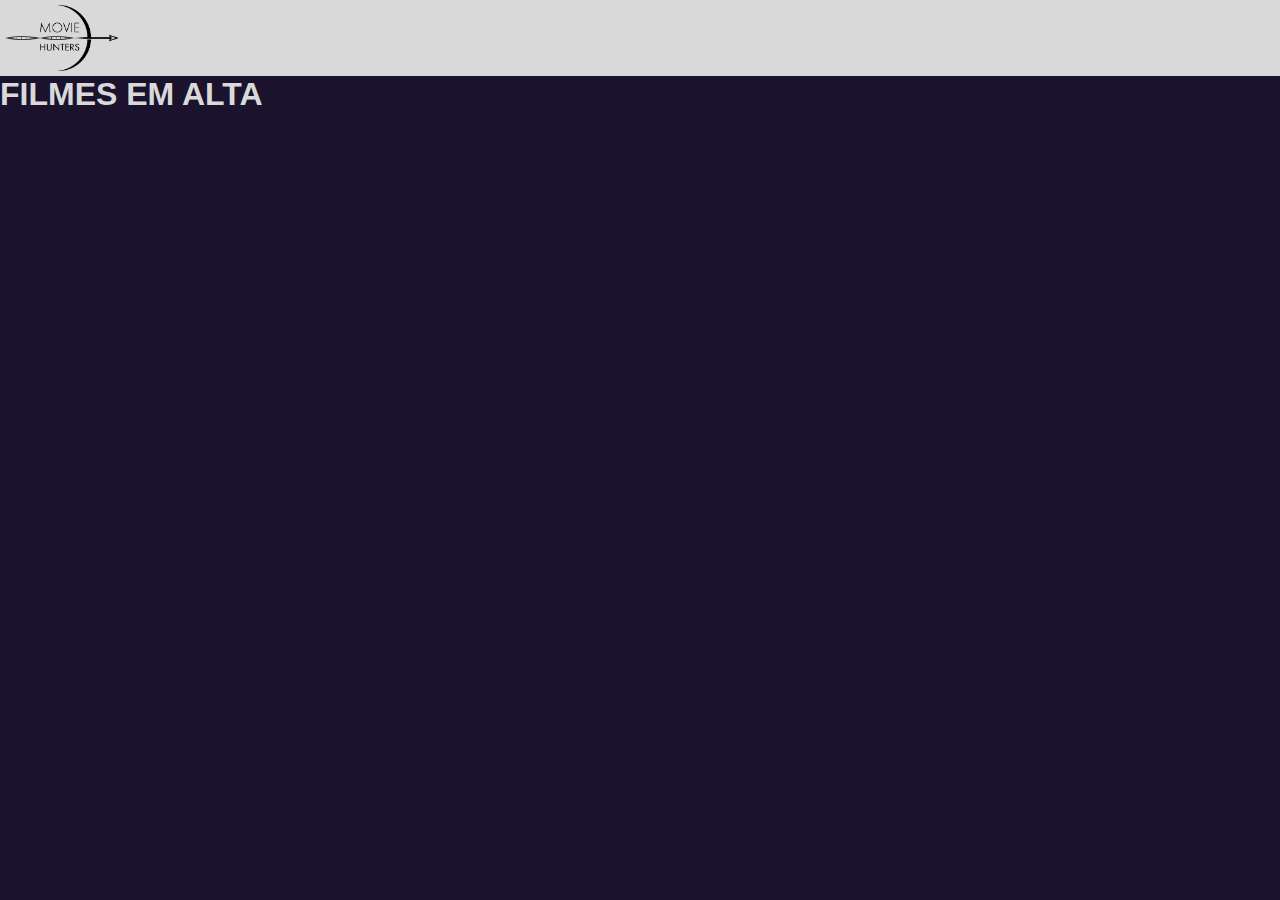
<file: Filmes em Alta/index.html>
<!DOCTYPE html>
<html lang="en">
<head>
    <meta charset="UTF-8">
    <meta name="viewport" content="width=device-width, initial-scale=1.0">
    <title>Filmes em Alta</title>
    <link rel="stylesheet" href="styles.css">
</head>
<body>
    <!-- Cabeçalho -->
    <header>
        <a href="#"><img src="logo.png" style="text-align: left;" alt="Logo"></a>
    </header>

    <!-- Cabeçalho principal -->
    <div class="header">
        <h1>FILMES EM ALTA</h1>
    </div>

    <!-- Container para filmes -->
    <div class="movies-container" id="movies-container">
        <!-- Aqui os filmes serÃ£o inseridos via JavaScript -->
    </div>

    <!-- Modal para exibir sinopse -->
    <div class="modal" id="modal">
        <div class="modal-content" id="modal-content">
            <!-- BotÃ£o para fechar sinopse -->
            <span class="close-btn" onclick="closeModal()">Fechar Sinopse</span>
            <!-- BotÃ£o de favoritos -->
            <button id="favorite-button" onclick="toggleFavoriteModal()" disabled>Adicionar aos Favoritos</button>
        </div>
    </div>

    <!-- Script JavaScript -->
    <script src="script.js"></script>
</body>
</html>
</file>
<file: Filmes em Alta/styles.css>
/* Estilos globais */
body {
    font-family: Arial, sans-serif;
    background-color: #1B132E;
    color: #050505;
    margin: 0;
    padding: 0;
}

/* Estilos para o cabeçalho */
header {
    background-color: #d9d9d9;
    color: #8c8793;
    padding: 5px;
    text-align: center;
    display: flex;
    justify-content: space-between;
}

h1 {
    margin: 0;
    color: #d9d9d9;
}

.id {
    margin: 0;
    color: #8c8793;
}

img {
    max-width: 100%;
    display: block;
}

/* Adicionados para o logo */
a, img {
    max-width: 30%;
    text-align: left;
    float: left;
}

/* Para o container de filmes */
.movies-container {
    display: flex;
    flex-wrap: wrap;
    justify-content: center;
}

/* Para cada filme */
.movie {
    margin: 20px;
    text-align: center;
    cursor: pointer;
    flex: 1 0 calc(25% - 40px);
    box-sizing: border-box;
}

/* Imagem de cada filme */
.movie img {
    max-width: 100%;
    border-radius: 8px;
}

/* Estilos para o modal */
.modal {
    display: none;
    position: fixed;
    top: 0;
    left: 0;
    width: 100%;
    height: 100%;
    background-color: rgba(0, 0, 0, 0.7);
}

/* Para o conteúdo do modal */
.modal-content {
    position: absolute;
    top: 50%;
    left: 50%;
    transform: translate(-50%, -50%);
    background-color: #8c8793;
    padding: 15px;
    border-radius: 8px;
    text-align: left;
    display: flex;
    align-items: center;
    flex-direction: column;
    max-width: 80%;
    max-height: 80%;
    overflow: auto;
}

/* Para o título no modal */
.movie-details-title {
    font-size: 24px;
    font-weight: Arial, sans-serif;
    margin-bottom: 10px;
}

/* Para a imagem no modal */
.modal-content img {
    width: 100%;
    max-width: 200px;
    height: auto;
    border-radius: 8px;
    margin-bottom: 20px;
    margin-right: 0;
}

/* Para o texto no modal */
.movie-details-info {
    display: flex;
    flex-direction: column;
    margin-left: 20px;
}

.movie-details-description p {
    margin-bottom: 10px;
}

/* Para o botão de fechar no modal */
.close-btn {
    display: block;
    margin-top: 10px;
    cursor: pointer;
    font-size: 18px;
    color: #080808;
    text-align: center;
    padding: 10px;
    background-color: #d9d9d9;
    border: none;
    border-radius: 4px;
}

/* Para o botão de favoritos no modal */
#favorite-button {
    display: block;
    margin-top: 10px;
    cursor: pointer;
    font-size: 18px;
    color: #080808;
    text-align: center;
    padding: 10px;
    background-color: #FFD700; /* Cor de ouro para indicar favoritos */
    border: none;
    border-radius: 4px;
}

/* tornar a página responsiva */
@media screen and (max-width: 600px) {
    img {
        max-width: 100%;
    }

    a, img {
        max-width: 100%;
    }

    .movies-container {
        flex-direction: column;
        align-items: center;
    }

    .movie {
        flex: 1 0 100%;
        margin: 10px;
    }

    .modal-content {
        max-width: 90%;
    }
}
</file>
